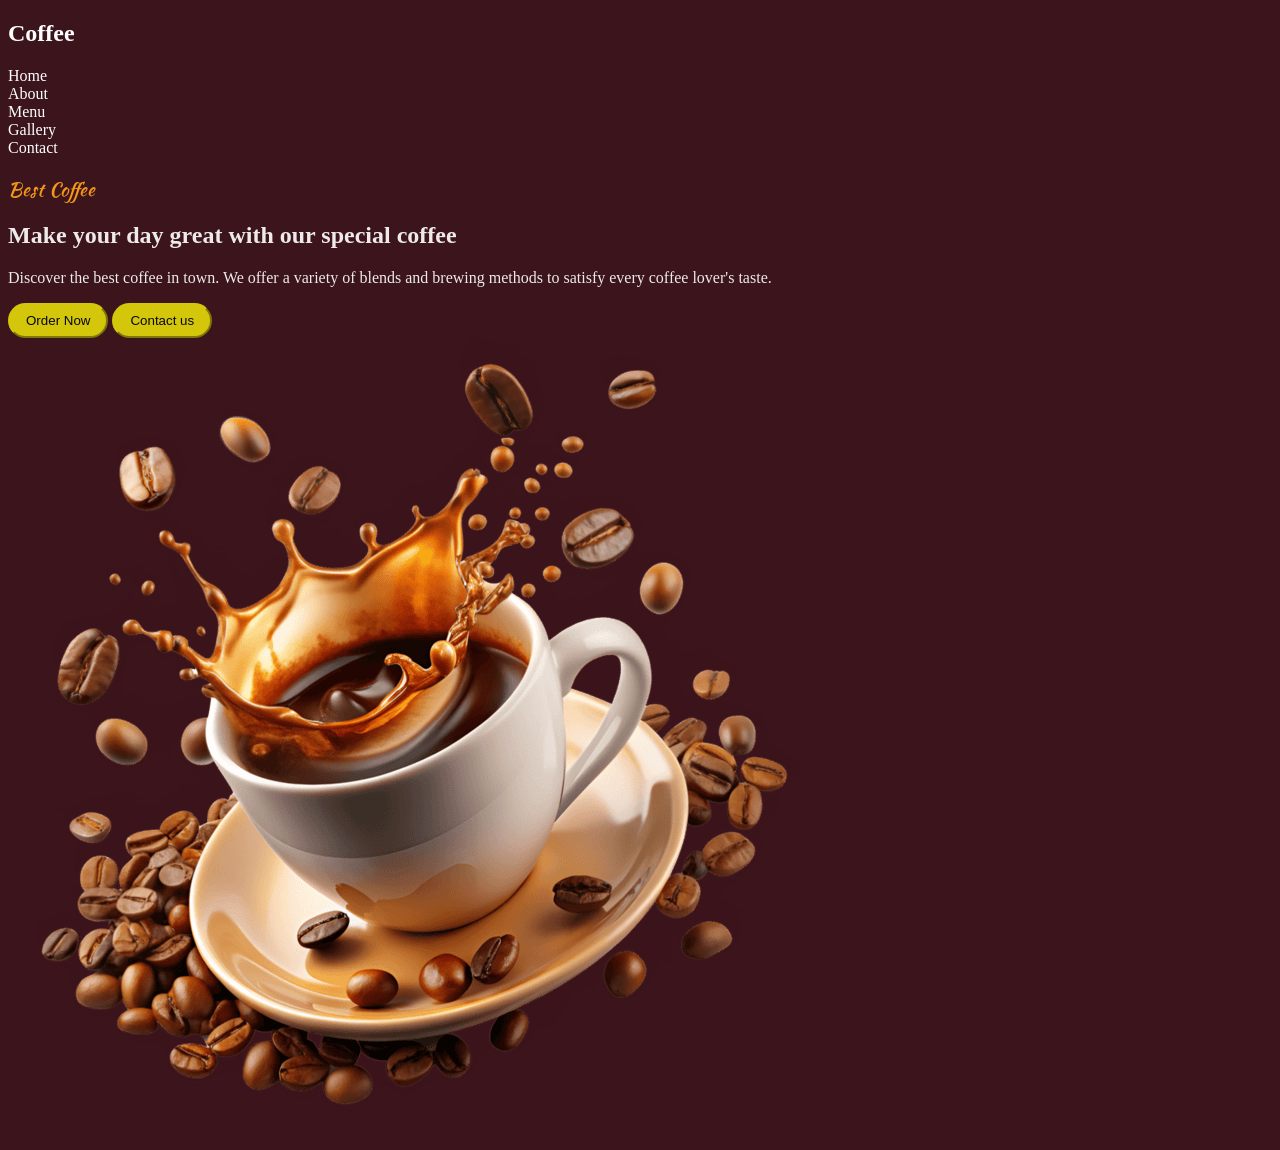
<file: CSS/WEB COFEE/CSS/EjercicioCoffee/index.html>
<!DOCTYPE html>
<html lang="en">

<head>
    <meta charset="UTF-8">
    <meta name="viewport" content="width=device-width, initial-scale=1.0">
    <title>Ejercicio Coffee</title>
    <link rel="stylesheet" href="Coffee.css">
</head>

<body class="body">
    <section>
        <header class="header">
            <h1><a href="#">Coffee</a></h1>
            <nav class="menu">
                <ul>
                    <li><a href="#">Home</a></li>
                    <li><a href="#">About</a></li>
                    <li><a href="#">Menu</a></li>
                    <li><a href="#">Gallery</a></li>
                    <li><a href="#">Contact</a></li>
                </ul>
            </nav>
        </header>
        <section>
            <div class="bien">
                <h1>Best Coffee</h1>
                <h2>Make your day great with our special coffee</h2>
                <p>Discover the best coffee in town. We offer a variety of blends and brewing methods to satisfy every
                    coffee lover's taste.</p>
                <button><a href="#">Order Now</a></button>
                <button><a href="#">Contact us</a></button>
            </div>
            <div class="imagen">
                <img src="IMGS/coffee-hero-section.png" alt="Coffee Image">
            </div>
        </section>
    </section>
</body>
</html>
</file>
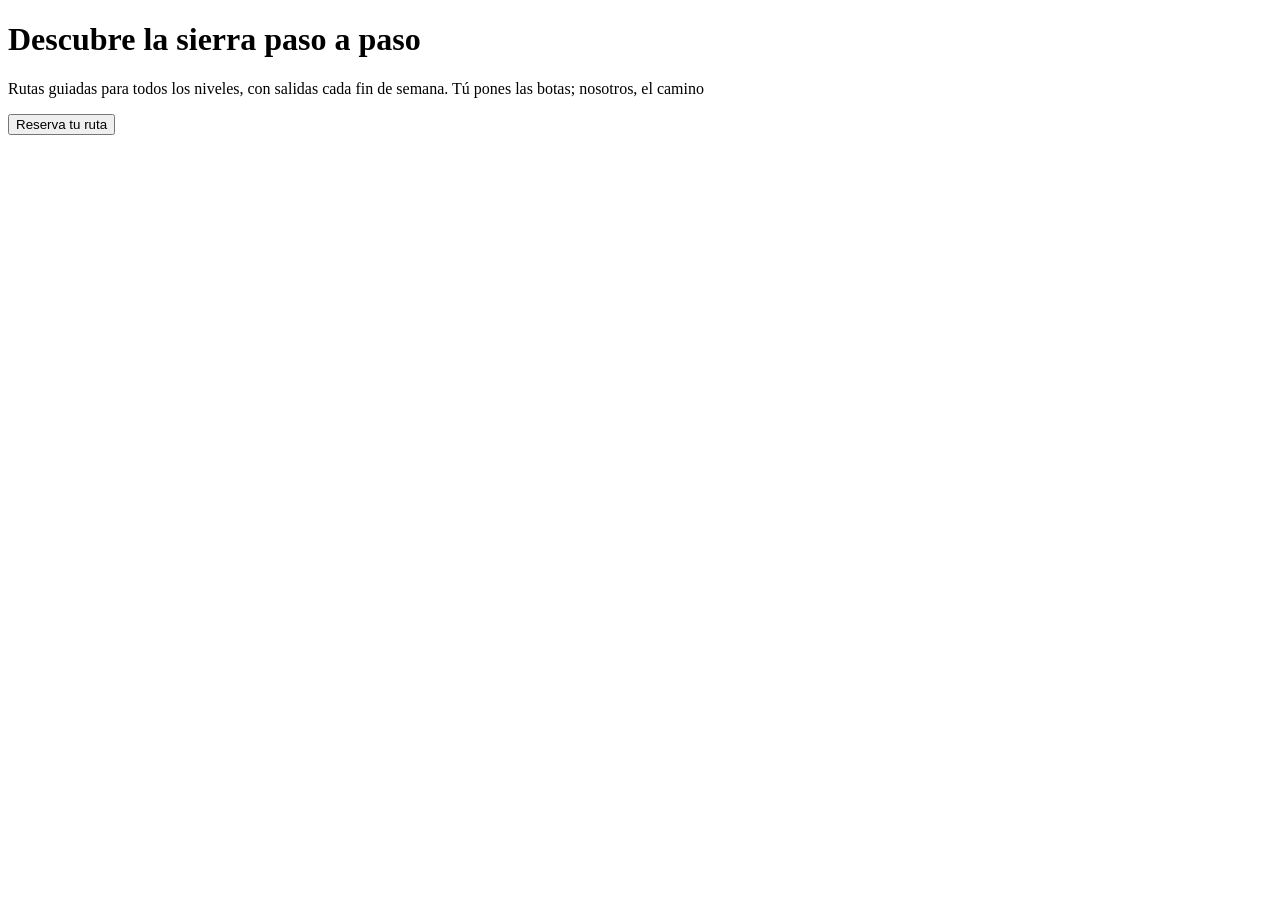
<file: CSS/Ej1.html>
<!DOCTYPE html>
<html lang="en">

<head>
    <meta charset="UTF-8">
    <meta name="viewport" content="width=device-width, initial-scale=1.0">
    <title>Ejercicio 1 CSS</title>

</head>

<body>
    <header class="hero">
        <h1>Descubre la sierra paso a paso</h1>
        <p>Rutas guiadas para todos los niveles, con salidas cada fin de semana. Tú pones las botas; nosotros, el camino</p>
        <a href="#rutas">
            <button>Reserva tu ruta</button>
        </a>
    </header>
</body>

</html>
</file>
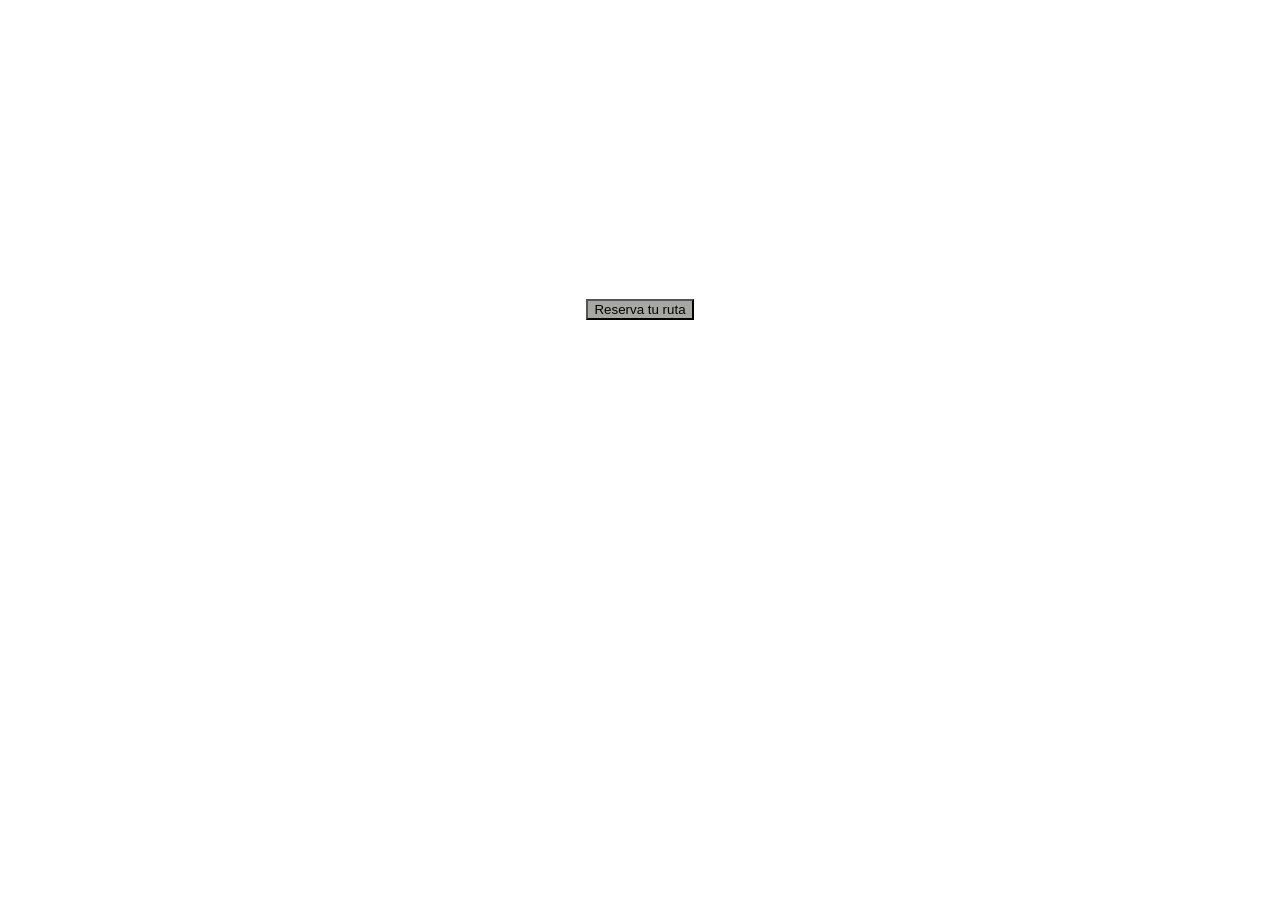
<file: CSS/Ej1Css.html>
<!DOCTYPE html>
<html lang="en">

<head>
    <meta charset="UTF-8">
    <meta name="viewport" content="width=device-width, initial-scale=1.0">
    <title>Ejercicio 1 CSS</title>
    <link rel="stylesheet" href="style.css">
</head>

<body>
    <header class="hero">
        <h1>Descubre la sierra paso a paso</h1>
        <p>Rutas guiadas para todos los niveles, con salidas cada fin de semana. Tú pones las botas, nosotros el camino</p>
        <a href="#rutas">
            <button id="boton">Reserva tu ruta</button>
        </a>
    </header>
<br>
<br>
</body>

</html>
</file>
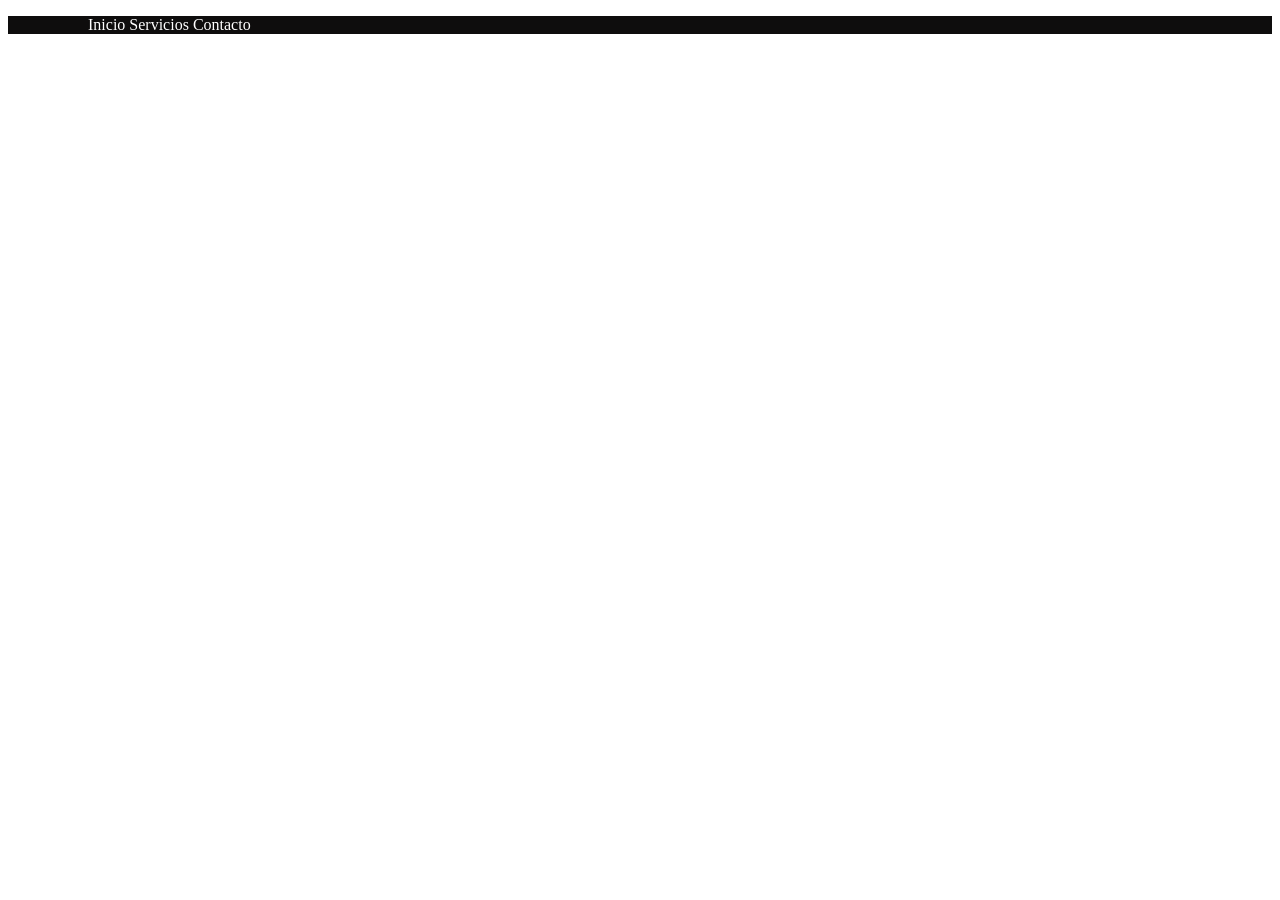
<file: CSS/ejemplo.html>
<!DOCTYPE html>
<html lang="en">

<head>
    <meta charset="UTF-8">
    <meta name="viewport" content="width=device-width, initial-scale=1.0">
    <title>Document</title>
    <link rel="stylesheet" href="style.css">
</head>

<body>
    <header class="ejem">
        <menu>
            <ul>
                <a href="#i">Inicio</a>
                <a href="#s">Servicios</a>
                <a href="#c">Contacto</a>
            </ul>
    </header>
</body>

</html>
</file>
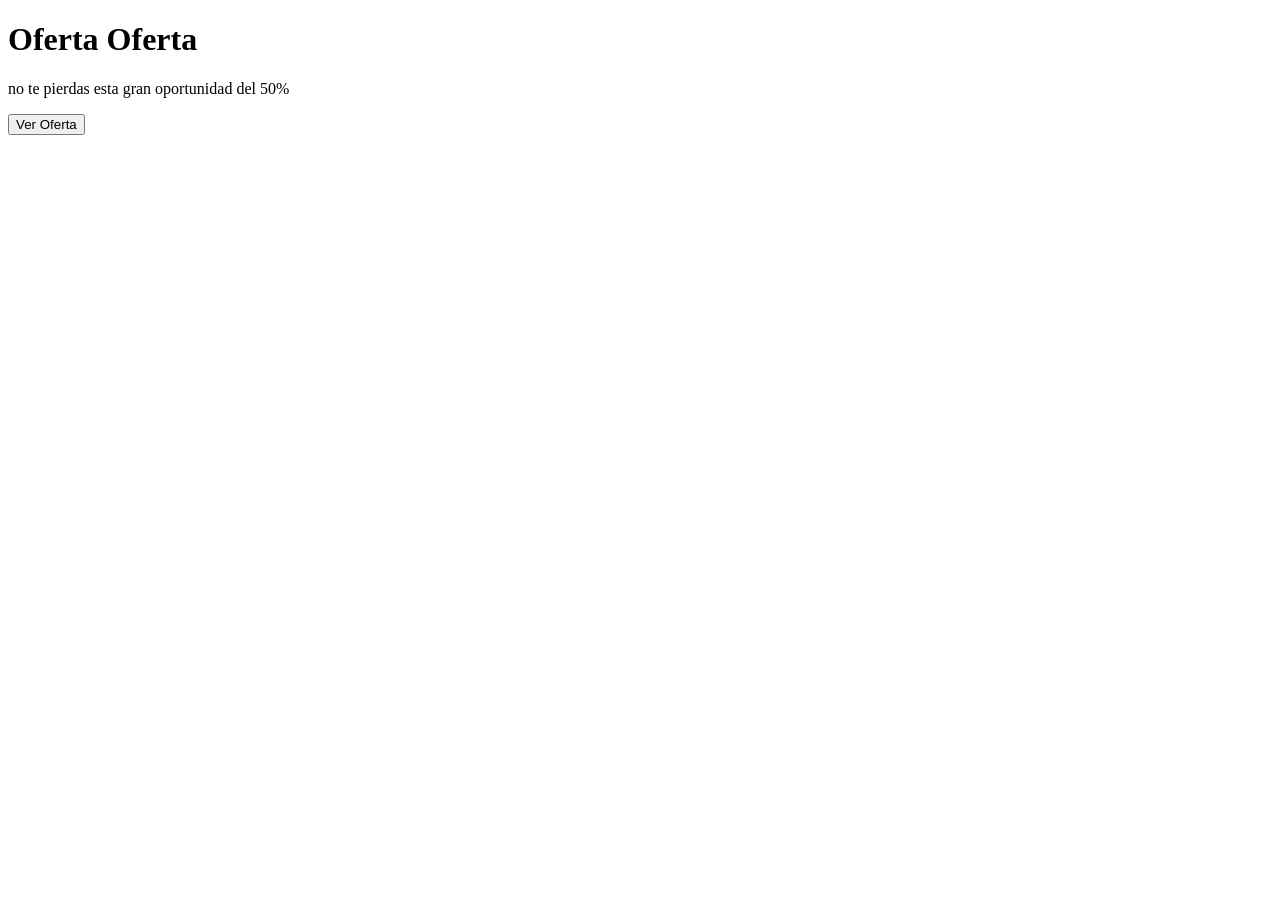
<file: CSS/PracticaCSS.html>
<!DOCTYPE html>
<html lang="en">
<head>
    <meta charset="UTF-8">
    <meta name="viewport" content="width=device-width, initial-scale=1.0">
    <title>Document</title>
     <link rel="stylesheet" href="style.css">
</head>
<body>
   <header>
    <h1>Oferta Oferta</h1>
    <p> no te pierdas esta gran oportunidad del 50%</p>
    <button type="button">Ver Oferta</button>
   </header>
</body>
</html>
</file>
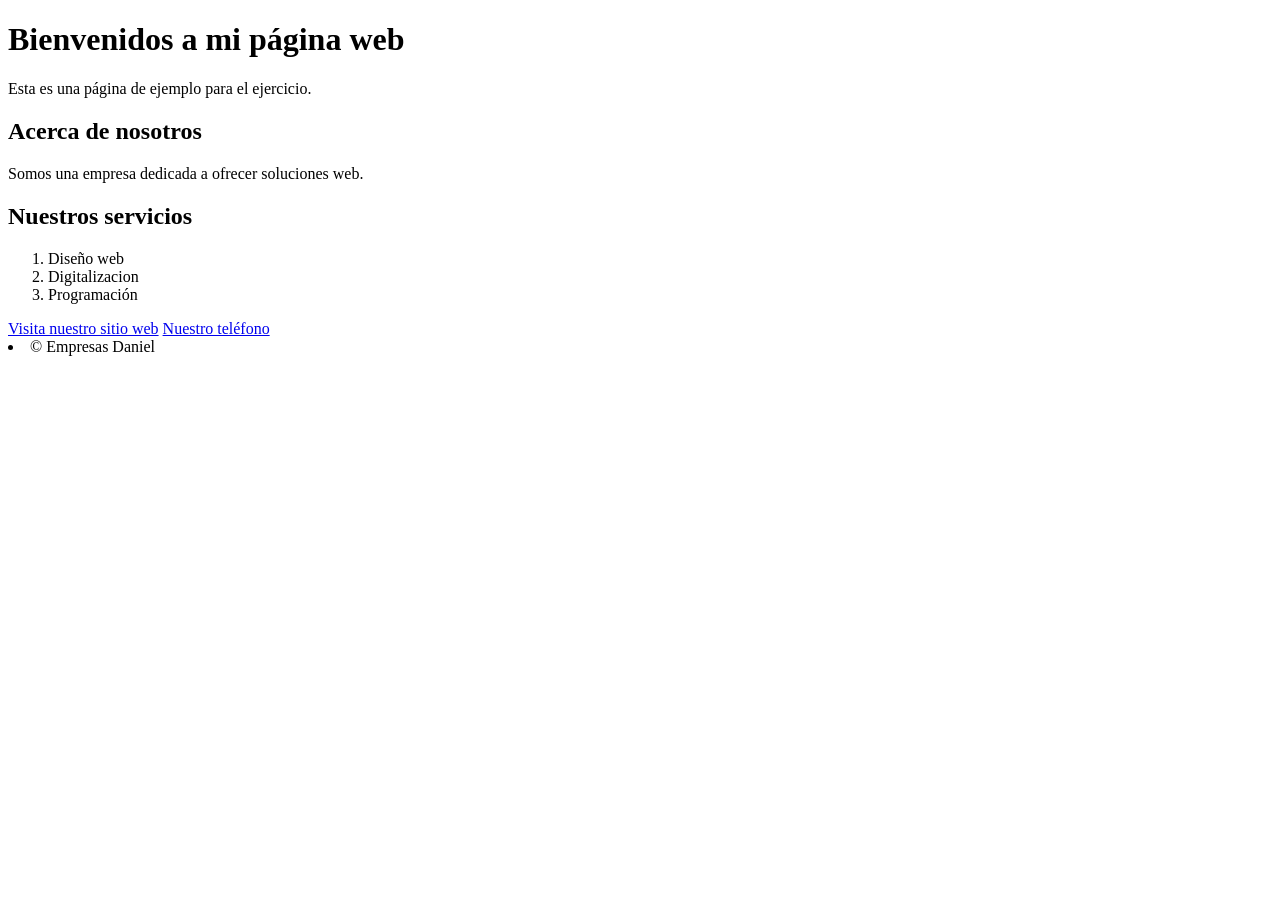
<file: HTML/Ej1.html>
<!DOCTYPE html>
<html lang="es">
<head>
    <meta charset="UTF-8">
    <meta name="viewport" content="width=device-width, initial-scale=1.0">
    <title>Mi Página Web DLLP</title>
</head>
<body>
    <header> 
        <h1>Bienvenidos a mi página web</h1>
        <p> Esta es una página de ejemplo para el
ejercicio.</p>
    </header>
<main>
    <h2>Acerca de nosotros</h2>
    <p>Somos una empresa dedicada a ofrecer
soluciones web.</p>
</main>
<section>
    <h2>Nuestros servicios</h2>
    <ol>
        <li>Diseño web</li>
        <li>Digitalizacion</li>
        <li>Programación</li>
    </ol>
</section>
    <footer>
        <a href="https://www.ejemplo.com">Visita nuestro sitio web</a>
        <a href="tel:+1234567890">Nuestro teléfono</a>
         <li> © Empresas Daniel </li>
    </footer>
</section>
</main>
    
</body>
</html>
</file>
<file: CSS/WEB COFEE/CSS/EjercicioCoffee/Coffee.css>
@import url('https://fonts.googleapis.com/css2?family=Kaushan+Script&display=swap');
.body {
    background-color: #3b141c ;
    color: #eeeaea;
    text-decoration: none;
}

.header a {
    text-decoration: none;
    color: #ffffff;
}

.menu ul {
    list-style: none;
    padding: 0;
}
.bien h1{
    color: #f3961c;
      font-family: "Kaushan Script", cursive;
  font-weight: 400;
  font-style: normal;
}
.bien button {
    border-color: #d3c60b;
    background-color: #d3c60b;
    list-style: none;
    padding: 0;
    padding: 8px 16px;
    border-radius: 60px;
    cursor: pointer;
}

.bien a {
    text-decoration: none;
    color: #080808;
}
</file>
<file: CSS/style.css>
.hero {
    background-image: url("https://4kwallpapers.com/images/wallpapers/golden-hour-sunset-clouds-landscape-5k-4480x2520-395.jpg");


    background-size: cover;
    background-position: center 40%;
    min-height: 400px;
    width: 100%;
    display: flex;
    flex-direction: column;
    justify-content: center;
    align-items: center;
    text-align: center;
    color: white;
    margin: 0;
    padding: 10px;
    box-sizing: border-box;

}

.hero h1 {
    font-size: 47px;

}

.hero p {
    font-size: 20px;
    max-width: 600px;
    margin: 20px auto;
}

#boton {
    background-color: rgb(167, 167, 164);

}

.ejem {
    background-color: rgb(14, 13, 13);

}

.ejem a {

    color: rgb(255, 255, 255);
    background-color: rgb(14, 13, 13);
    text-decoration: none;
    align-items: center;
    text-align: center;
}

.ejem a:hover {
    color: rgb(0, 0, 0);
    background-color: rgb(250, 246, 246);
    text-decoration: none;
}
</file>
